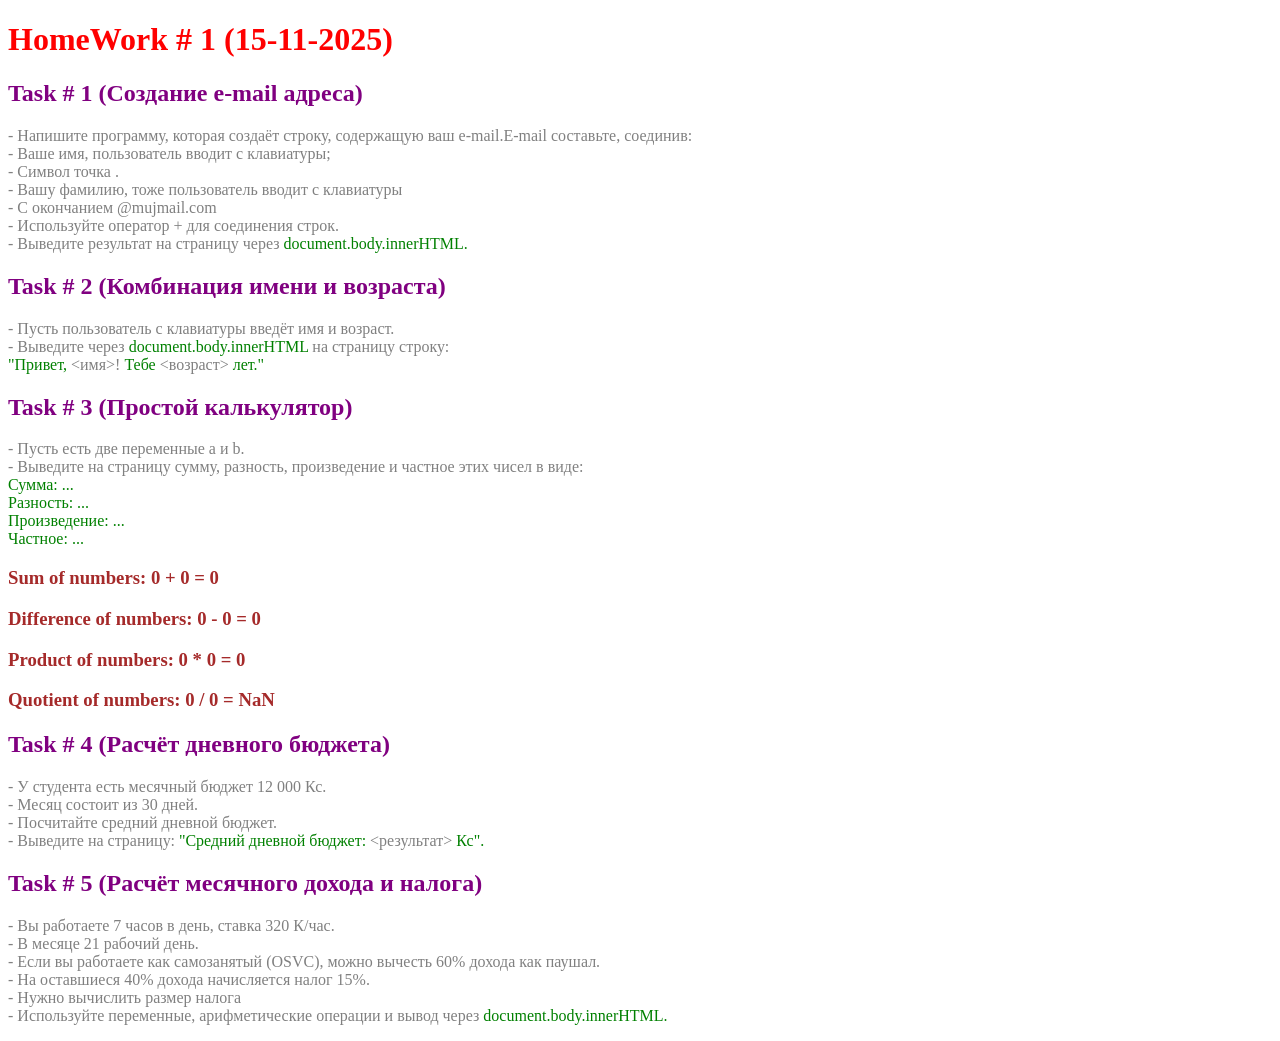
<file: JavaScript/1_15-11-2025/index.html>
<!DOCTYPE html>
<html lang="en">
  <head>
    <meta charset="UTF-8" />
    <meta name="viewport" content="width=device-width, initial-scale=1.0" />
    <title>Homework JS # 1</title>
  </head>
  <body>
    <script src="script.js"></script>
  </body>
</html>
</file>
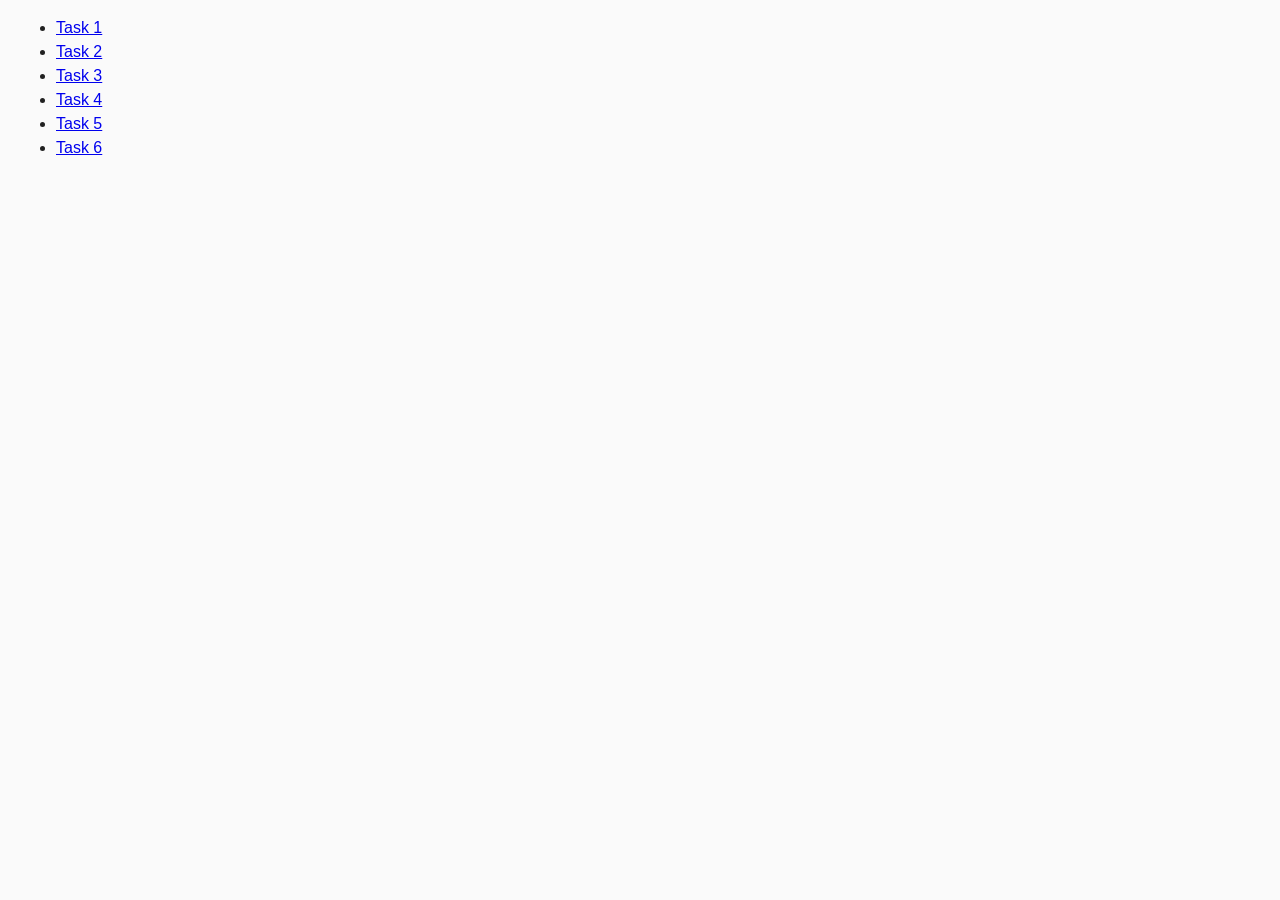
<file: JavaScript/9_13-12-2025/index.html>
<!DOCTYPE html>
<html lang="ru">

<head>
  <meta charset="UTF-8" />
  <meta http-equiv="X-UA-Compatible" content="IE=edge" />
  <meta name="viewport" content="width=device-width, initial-scale=1.0" />
  <title>Practic JS (event)</title>
  <link rel="stylesheet" href="css/common.css" />
</head>

<body>
  <ul>
    <li><a href="task-01.html">Task 1</a></li>
    <li><a href="task-02.html">Task 2</a></li>
    <li><a href="task-03.html">Task 3</a></li>
    <li><a href="task-04.html">Task 4</a></li>
    <li><a href="task-05.html">Task 5</a></li>
    <li><a href="task-06.html">Task 6</a></li>
  </ul>
</body>

</html>
</file>
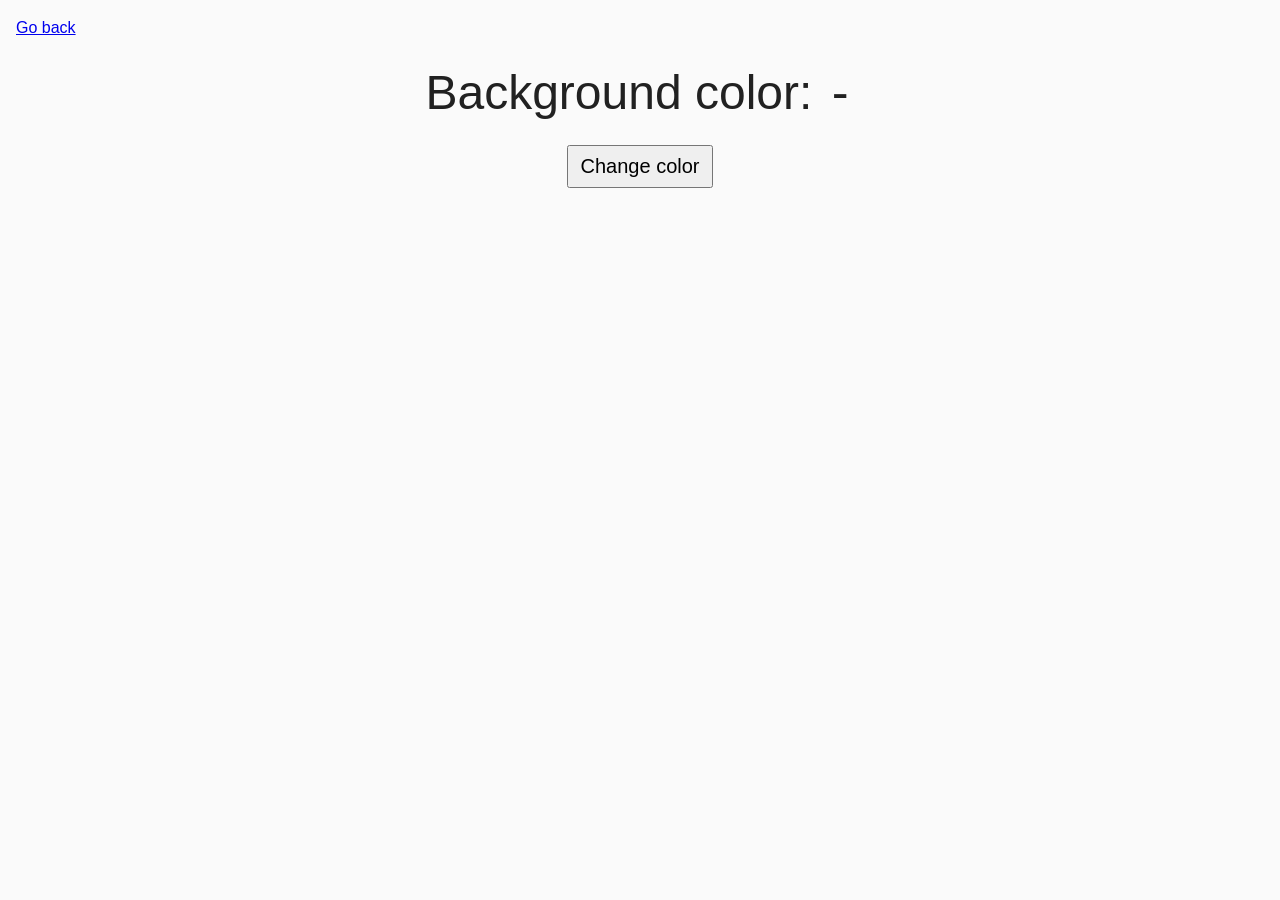
<file: JavaScript/9_13-12-2025/task-02.html>
<!DOCTYPE html>
<html lang="ru">
  <head>
    <meta charset="UTF-8" />
    <meta http-equiv="X-UA-Compatible" content="IE=edge" />
    <meta name="viewport" content="width=device-width, initial-scale=1.0" />
    <title>Task 2</title>
    <link rel="stylesheet" href="css/common.css" />
    <style>
      .widget {
        text-align: center;
      }

      .widget p {
        margin-top: 0;
        margin-bottom: 16px;
        font-size: 48px;
      }

      .widget span {
        font-family: monospace;
      }

      .widget button {
        padding: 8px 12px;
        font-size: 20px;
        cursor: pointer;
      }
    </style>
  </head>
  <body>
    <p><a href="index.html">Go back</a></p>

    <div class="widget">
      <p>Background color: <span class="color">-</span></p>
      <button type="button" class="change-color">Change color</button>
    </div>

    <script src="js/task-02.js" type="module"></script>
  </body>
</html>
</file>
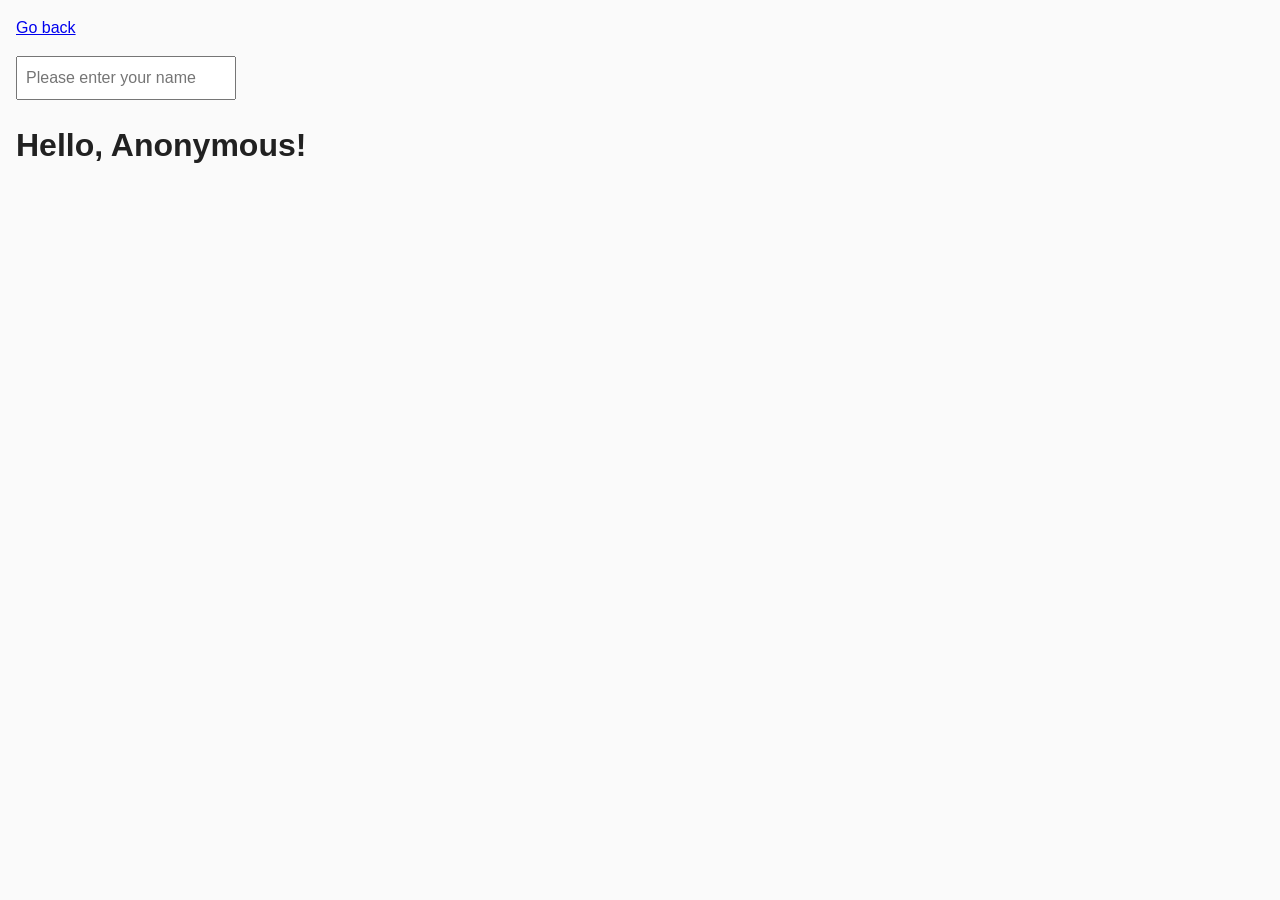
<file: JavaScript/9_13-12-2025/task-03.html>
<!DOCTYPE html>
<html lang="ru">
  <head>
    <meta charset="UTF-8" />
    <meta http-equiv="X-UA-Compatible" content="IE=edge" />
    <meta name="viewport" content="width=device-width, initial-scale=1.0" />
    <title>Task 3</title>
    <link rel="stylesheet" href="css/common.css" />
  </head>
  <body>
    <p><a href="index.html">Go back</a></p>

    <input type="text" id="name-input" placeholder="Please enter your name" />
    <h1>Hello, <span id="name-output">Anonymous</span>!</h1>

    <script src="js/task-03.js" type="module"></script>
  </body>
</html>
</file>
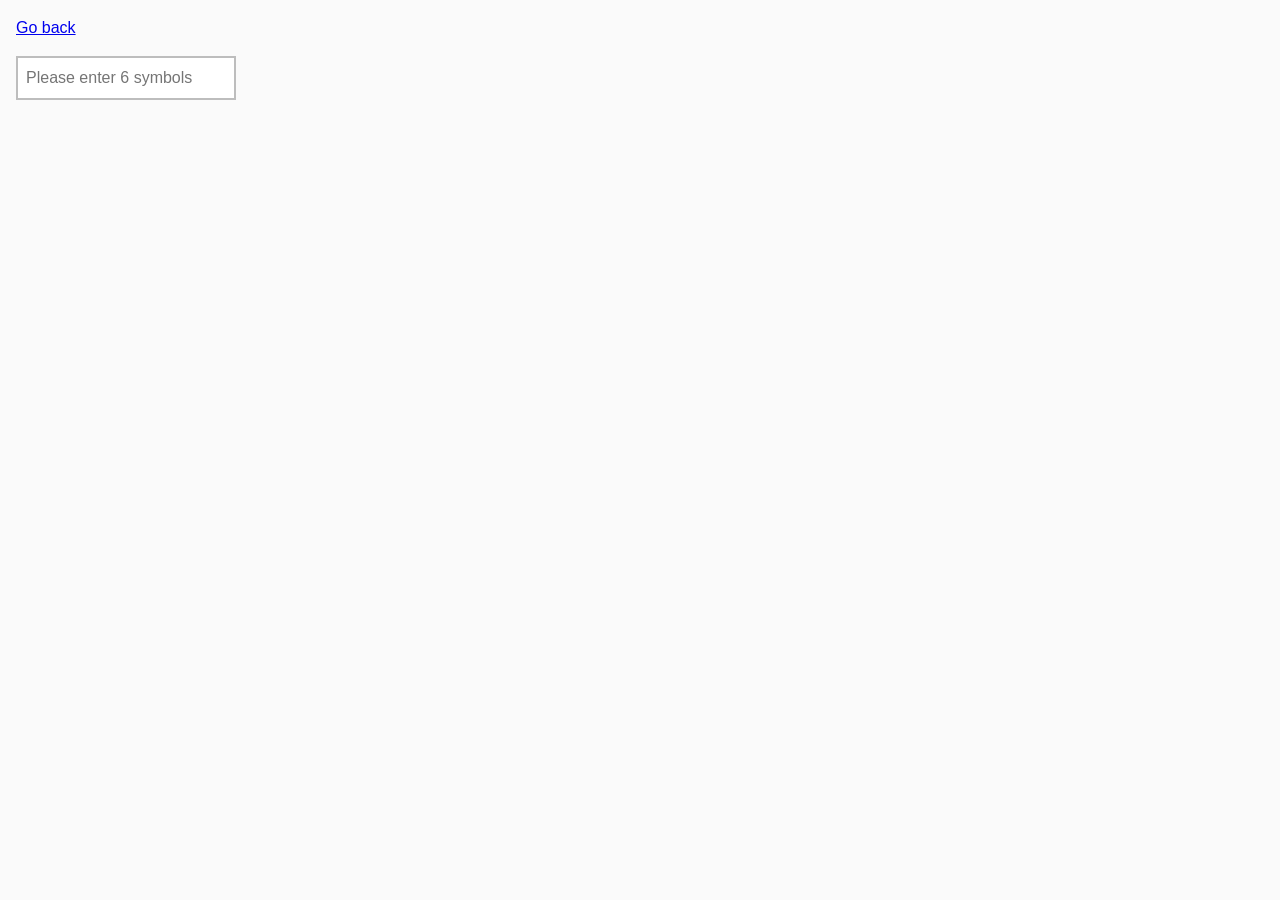
<file: JavaScript/9_13-12-2025/task-04.html>
<!DOCTYPE html>
<html lang="ru">

<head>
  <meta charset="UTF-8" />
  <meta http-equiv="X-UA-Compatible" content="IE=edge" />
  <meta name="viewport" content="width=device-width, initial-scale=1.0" />
  <title>Task 4 </title>
  <link rel="stylesheet" href="css/common.css" />
  <style>
    #validation-input {
      border: 2px solid #bdbdbd;
    }

    #validation-input.valid {
      border-color: #4caf50;
    }

    #validation-input.invalid {
      border-color: #f44336;
    }
  </style>
</head>

<body>
  <p><a href="index.html">Go back</a></p>

  <input type="text" id="validation-input" data-length="6" placeholder="Please enter 6 symbols" />

  <script src="js/task-04.js" type="module"></script>
</body>

</html>
</file>
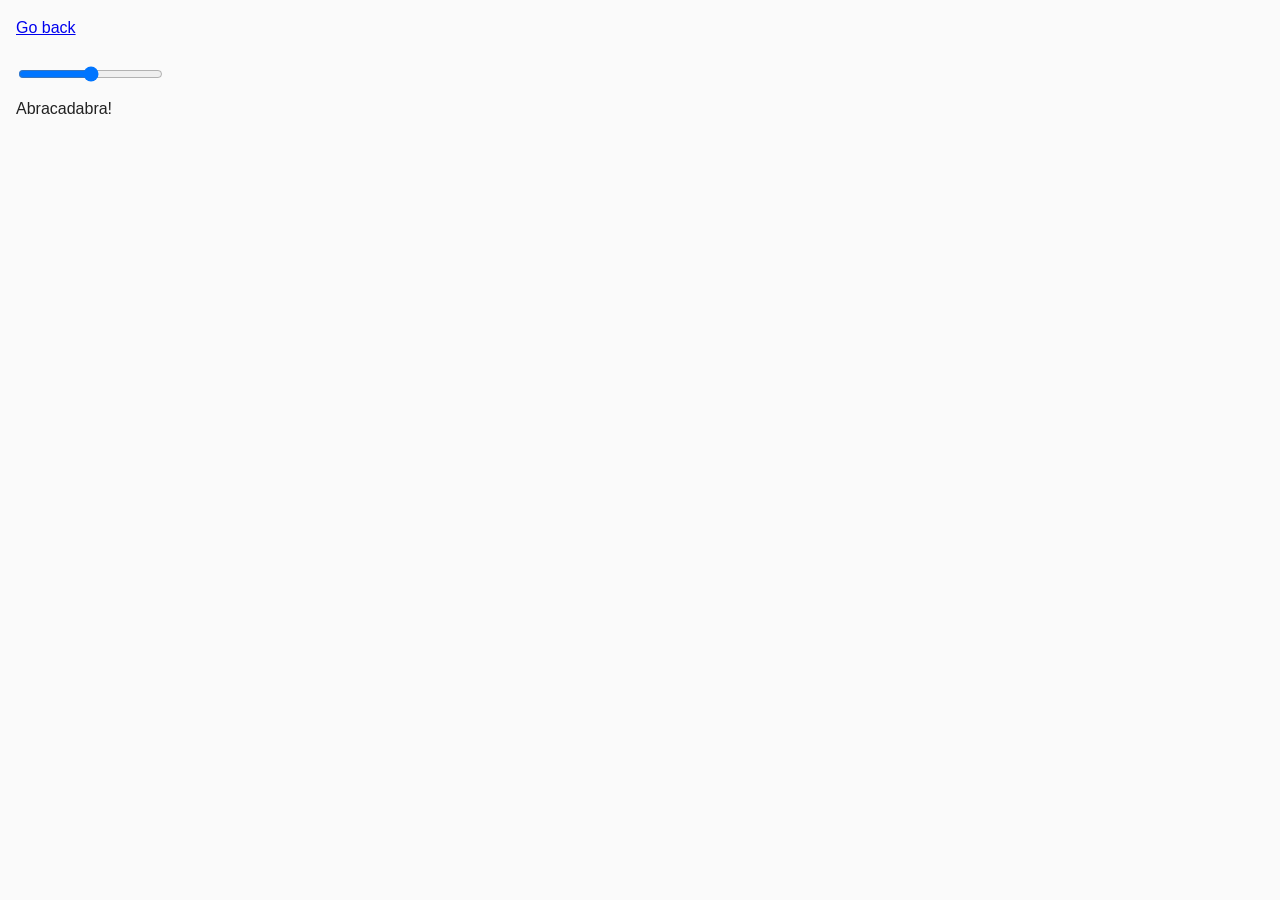
<file: JavaScript/9_13-12-2025/task-05.html>
<!DOCTYPE html>
<html lang="ru">
  <head>
    <meta charset="UTF-8" />
    <meta http-equiv="X-UA-Compatible" content="IE=edge" />
    <meta name="viewport" content="width=device-width, initial-scale=1.0" />
    <title>Task 5</title>
    <link rel="stylesheet" href="css/common.css" />
  </head>
  <body>
    <p><a href="index.html">Go back</a></p>

    <input id="font-size-control" type="range" min="16" max="96" />
    <br />
    <span id="text">Abracadabra!</span>

    <script src="js/task-05.js" type="module"></script>
  </body>
</html>
</file>
<file: JavaScript/9_13-12-2025/css/common.css>
* {
    box-sizing: border-box;
  }
  
  body {
    margin: 16px;
    font-family: -apple-system, BlinkMacSystemFont, 'Segoe UI', Roboto, Oxygen,
      Ubuntu, Cantarell, 'Open Sans', 'Helvetica Neue', sans-serif;
    -webkit-font-smoothing: antialiased;
    -moz-osx-font-smoothing: grayscale;
    background-color: #fafafa;
    color: #212121;
    line-height: 1.5;
  }
  
  input {
    padding: 8px;
    font: inherit;
  }
  
  button {
    padding: 8px 12px;
    cursor: pointer;
  }
</file>
